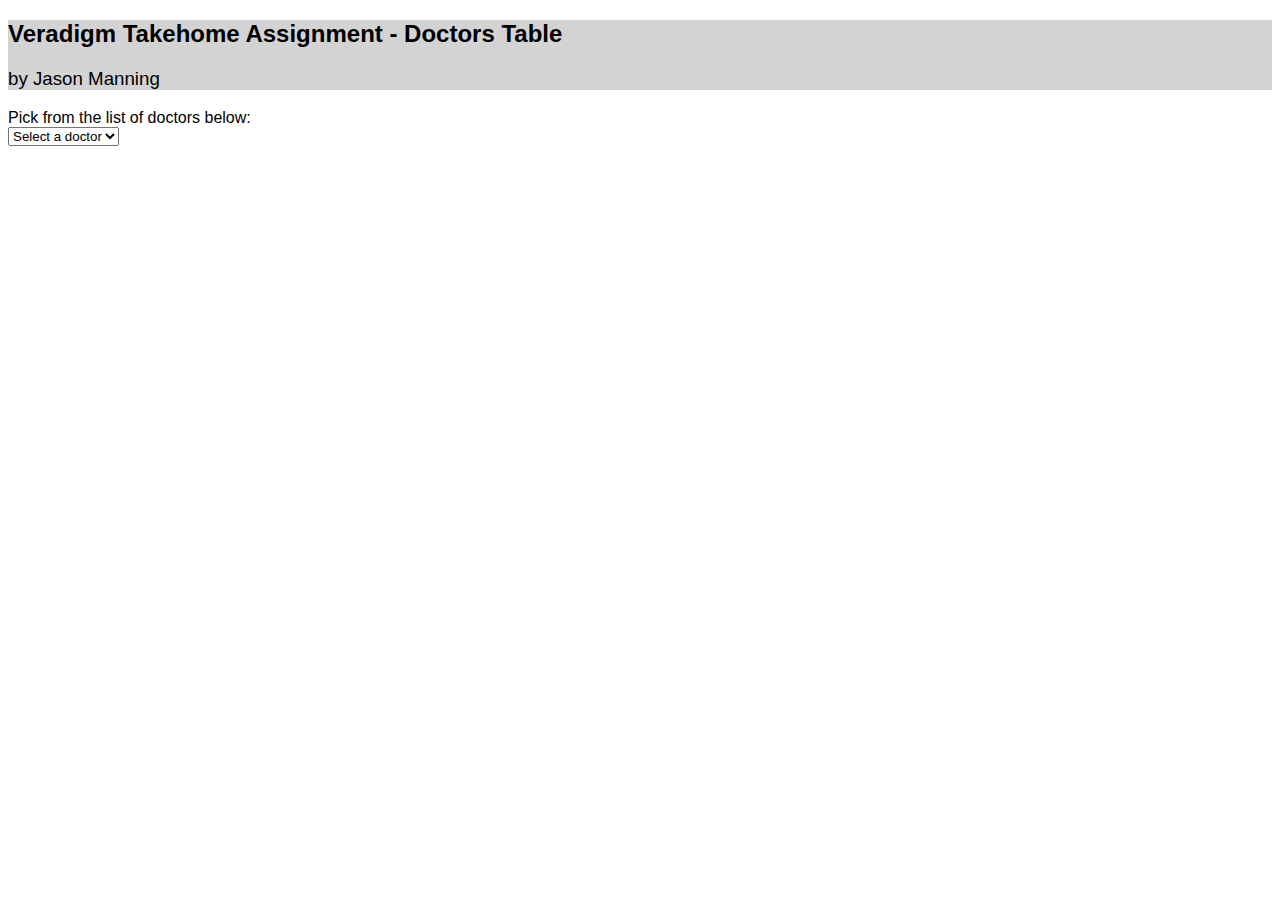
<file: index.html>
<!DOCTYPE html>
<html lang="en">
    <head>
        <meta charset="UTF-8">
        <meta name="viewport" content="width=device-width, initial-scale=1.0">
        <meta http-equiv="X-UA-Compatible" content="ie=edge">
        <title>Veradigm-jasonmanning27</title>
        
        <script src="http://ajax.googleapis.com/ajax/libs/jquery/1.10.2/jquery.min.js"></script>
        <!-- <script src="myscripts.js"></script> -->
        <script type="text/javascript">
            // Define an array of doctors.  Could be expanded or replaced by a dyanmic dataset. 
            var doctorsArray =[
                    {id:1, name: 'Dr. Alex', specialty: 'orthopedic', location: "New York", rating:4.9},
                    {id:2, name: 'Dr. Ben', specialty: 'pediatric', location: "Vermont", rating:4.6},
                    {id:3, name: 'Dr. Cal', specialty: 'orthopedic', location: "Texas", rating:4.3},
                    {id:4, name: 'Dr. Dan', specialty: 'orthopedic', location: "Virginia", rating:2.9},
                    {id:5, name: 'Dr. Ed', specialty: 'pediatric', location: "North Carolina", rating:3.7},
                    {id:6, name: 'Dr. Frank', specialty: 'orthopedic', location: "Oregon", rating:4.2},
                    {id:7, name: 'Dr. Grace', specialty: 'pediatric', location: "Arizona", rating:2.8},
                    {id:8, name: 'Dr. Hank', specialty: 'orthopedic', location: "California", rating:3.7},
                    {id:9, name: 'Dr. Irna', specialty: 'orthopedic', location: "Rhode Island", rating:4.1},
                    {id:10, name: 'Dr. Jill', specialty: 'orthopedic', location: "California", rating:4.2},
                    {id:11, name: 'Dr. Kate', specialty: 'orthopedic', location: "New York", rating:5},
                    {id:12, name: 'Dr. Lucy', specialty: 'pediatric', location: "Vermont", rating:4.0},
                    {id:13, name: 'Dr. Matthew', specialty: 'orthopedic', location: "Arkansas", rating:4.3},
                    {id:14, name: 'Dr. Nick', specialty: 'orthopedic', location: "Virginia", rating:2.3},
                    {id:15, name: 'Dr. Oscar', specialty: 'pediatric', location: "North Carolina", rating:3.9},
                    {id:16, name: 'Dr. Penny', specialty: 'orthopedic', location: "North Carolina", rating:4.4},
                    {id:17, name: 'Dr. Quinn', specialty: 'pediatric', location: "Arizona", rating:4.1},
                    {id:18, name: 'Dr. Rachel', specialty: 'orthopedic', location: "Georgia", rating:3.7}
                ]

            // On menu change, load table based on doctor entries.
            $(document).ready(function() {
                $('#doctorsList').on('change', function() {
                
                var x = this.value;
                var name = doctorsArray[x-1].name;
                var specialty = doctorsArray[x-1].specialty;
                
                var html = "</br><div> Doctors with the same specialty are shown below and sorted by rating.<br> </div>";
                html += '<table id="table" border = 1|1>';
                html += "<tr> <td>NAME</td> <td>SPECIALTY</td><td>LOCATION</TD> <td>RATING/5</td> </tr>";

                var doctorsCopy = [];
                for(var i=0; i<doctorsArray.length; i++) {
                    doctorsCopy[i] = doctorsArray[i];
                } 
                doctorsCopy.sort(function(a,b) { return b.rating - a.rating });     // Sort copy of array by rating

                for(var i=0; i<doctorsCopy.length; i++) {
    
                    if(specialty === doctorsCopy[i].specialty) {
                         // Initialize table row
                        html+= '<tr';
                        if(x==doctorsCopy[i].id) {
                            html += ' id="highlight"';
                        }
                        html+='>';
                        // populate table row
                        html+= '<td>' + doctorsCopy[i].name + '</td>';
                        html+= '<td>' + doctorsCopy[i].specialty; + '</td>';
                        html+= '<td>' + doctorsCopy[i].location; + '</td>';
                        html+= '<td>' + doctorsCopy[i].rating; + '</td>';
                        html+= '</tr>';
                    }
                }
                html+= '</table>';
                document.getElementById("tableHolder").innerHTML = html; // add html to tableHolder div. 
              
                });
            });

            // Load dropdown menu from doctorsArray once.
            var load = false;
            function displayOptions() {
                if(load) {
                    return;
                } else {
                    load = true;
                }
                var html = '<option value="none" selected disabled hidden>Select a doctor</option>';
                for(var i=0; i<doctorsArray.length; i++) {
                    html+= '<option value="'+doctorsArray[i].id+'">';
                    html+= doctorsArray[i].name;
                    html+= ' - ';
                    html+= doctorsArray[i].specialty;
                    html+= '</option>';
                }
                document.getElementById("doctorsList").innerHTML = html;
            }
        </script>

        <!-- HTML for page. Most of the page is populated dynamically by JS above-->
        <body style="font-family: sans-serif">
            <div id="header">
                <h2>Veradigm Takehome Assignment - Doctors Table</h2>
                <h3>by Jason Manning</h3>
            </div>
           
            <label id='label'>Pick from the list of doctors below: </br></label>
           
            <select id="doctorsList" onmouseenter="displayOptions()">
                <option value="none" selected disabled hidden>Select a doctor</option>
            </select>
            
            <div id='tableHolder'></div>
            <div id='debugger'></div>
            <!-- Short CSS to Style page-->
            <style> 
                #table {
                    font-size: large;
                }
                #header {
                    background-color: lightgray;
                }
                h3 {
                    font-weight: lighter;
                }
                #highlight {
                    background-color: lightskyblue;
                }
                td {
                    padding: 5px;
                }
            </style>
        </body>

    </head>
</html>
</file>
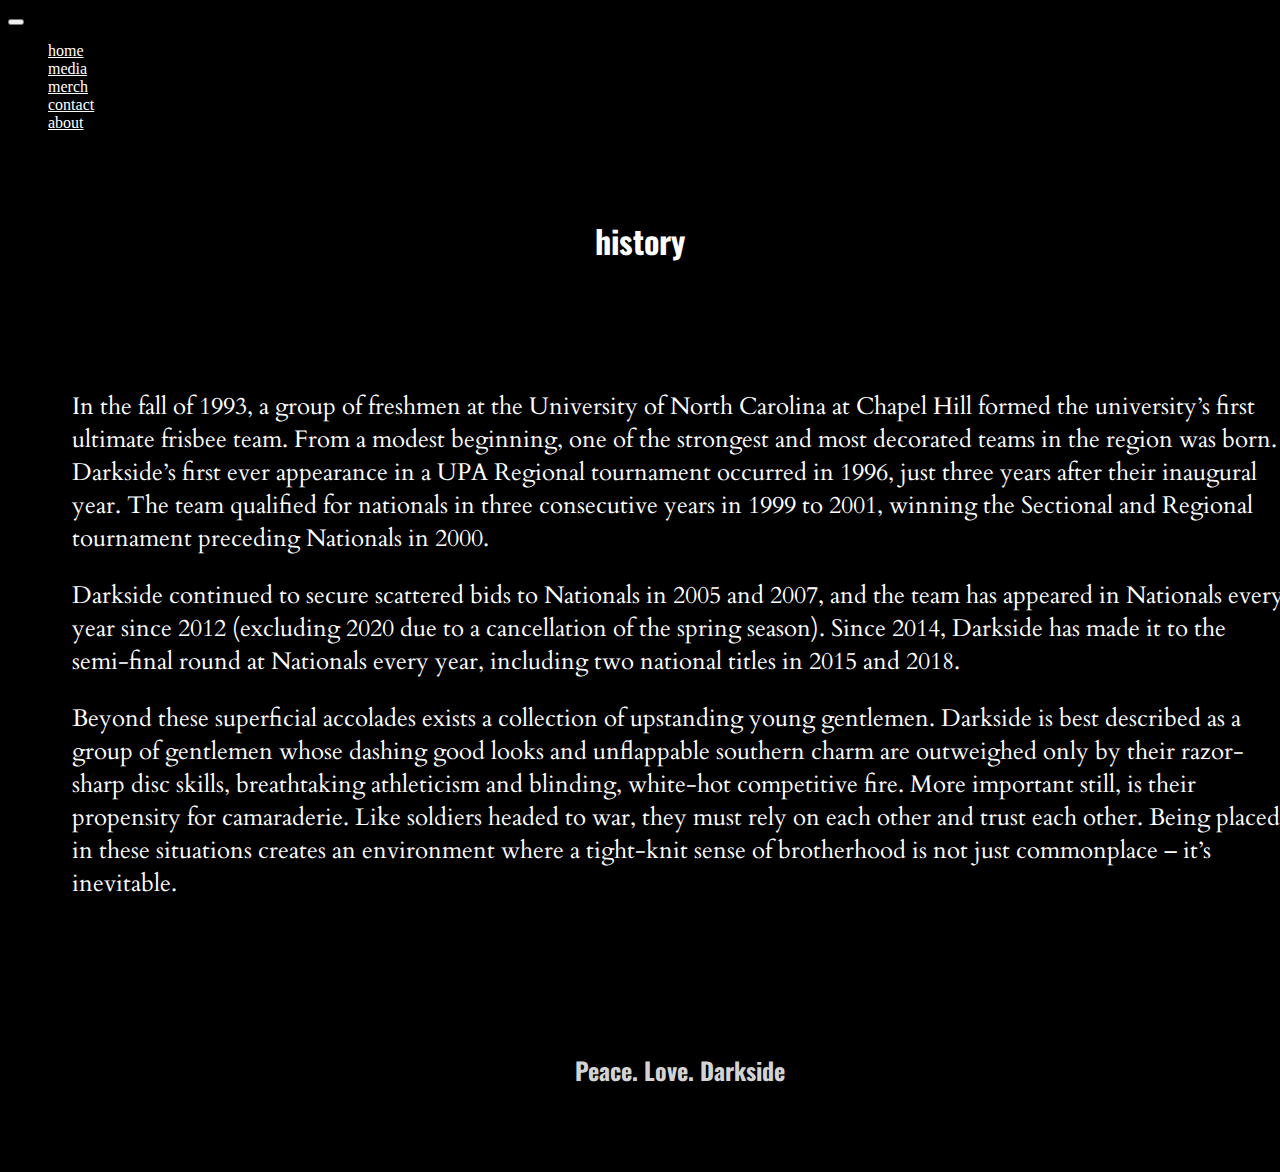
<file: about.html>
<!doctype html>
<html lang="en">

<head>
  <!-- Required meta tags -->
  <meta charset="utf-8">
  <meta name="viewport" content="width=device-width, initial-scale=1, shrink-to-fit=no">
  <title>Darkside Final Project</title>

  <!-- Link to Bootstrap 4 CSS -->
  <link rel="stylesheet" href="https://stackpath.bootstrapcdn.com/bootstrap/4.1.0/css/bootstrap.min.css" integrity="sha384-9gVQ4dYFwwWSjIDZnLEWnxCjeSWFphJiwGPXr1jddIhOegiu1FwO5qRGvFXOdJZ4" crossorigin="anonymous">

  <!-- any Google fonts you use go here -->
  <link href="https://fonts.googleapis.com/css?family=Work+Sans" rel="stylesheet">
  <link rel="preconnect" href="https://fonts.gstatic.com">
  <link href="https://fonts.googleapis.com/css2?family=Oswald:wght@300;400&display=swap" rel="stylesheet">
  <link rel="preconnect" href="https://fonts.gstatic.com">
  <link href="https://fonts.googleapis.com/css2?family=Cardo&display=swap" rel="stylesheet">

  <!-- FontAwesome for icons -->
  <link rel="stylesheet" href="https://use.fontawesome.com/releases/v5.5.0/css/all.css" integrity="sha384-B4dIYHKNBt8Bc12p+WXckhzcICo0wtJAoU8YZTY5qE0Id1GSseTk6S+L3BlXeVIU" crossorigin="anonymous">

  <!-- Link to your custom stylesheet. Any non-Bootstrap styles you create go in this stylesheet. You can create new classes and IDs, or add new rules for classes that already exist in Bootstrap. Any rules you put in your custom stylesheet will override any styling applied to any elements of the same name in Bootstrap, as long as your custom stylesheet link comes AFTER the link to the Bootstrap CSS, the way it does here. -->
  <link rel="stylesheet" type="text/css" href="styles.css">

</head>

<body>
<!--navigation-->
  <header class="nav">
    <div class="container-fluid">
    <div class="row">
        <div class="col-sm-12">
            <nav class="navbar navbar-expand-sm navbar-dark">
            <button class="navbar-toggler" type="button" data-toggle="collapse" data-target="#nav-content" aria-controls="nav-content" aria-expanded="false" aria-label="Toggle navigation">
                <span class="navbar-toggler-icon"></span>
            </button>
            <div class="collapse navbar-collapse" id="nav-content">
              <ul class="navbar-nav ml-auto">
                <li class="nav-item"><a class="nav-link" href="index.html">home</a></li>
                <li class="nav-item"><a class="nav-link" href="media.html">media</a></li>
                <li class="nav-item"><a class="nav-link" href="https://www.discstore.com/ultimate-frisbee/club-ultimate/darkside-ultimate">merch</a></li>
                <li class="nav-item"><a class="nav-link" href="contact.html">contact</a></li>          
                <li class="nav-item"><a class="nav-link" href="about.html">about</a></li>         
              </ul>
            </div>
        </nav>
        </div>
    </div>
    </div>
  </header>
  <!--about page, history of darkside-->
  <main>
    <div class="container-fluid">
        <div class="row">
            <div class="col-sm-12">
                <h1>history</h1>
                <div class="paragraph">
                    <p>In the fall of 1993, a group of freshmen at the University of North Carolina at Chapel Hill formed the university’s first ultimate frisbee team.  From a modest beginning, one of the strongest and most decorated teams in the region was born.  Darkside’s first ever appearance in a UPA Regional tournament occurred in 1996, just three years after their inaugural year.  The team qualified for nationals in three consecutive years in 1999 to 2001, winning the Sectional and Regional tournament preceding Nationals in 2000.</p>
                    <p>Darkside continued to secure scattered bids to Nationals in 2005 and 2007, and the team has appeared in Nationals every year since 2012 (excluding 2020 due to a cancellation of the spring season).  Since 2014, Darkside has made it to the semi-final round at Nationals every year, including two national titles in 2015 and 2018.
                    </p>
                    <p>Beyond these superficial accolades exists a collection of upstanding young gentlemen. Darkside is best described as a group of gentlemen whose dashing good looks and unflappable southern charm are outweighed only by their razor-sharp disc skills, breathtaking athleticism and blinding, white-hot competitive fire. More important still, is their propensity for camaraderie. Like soldiers headed to war, they must rely on each other and trust each other. Being placed in these situations creates an environment where a tight-knit sense of brotherhood is not just commonplace – it’s inevitable.
                    </p>
                    <br><br><br><br><br><br>
                    <h2>Peace. Love. Darkside</h2>
                </div>
            </div>
        </div>
    </div>
  </main>
  
  <script src="https://code.jquery.com/jquery-3.3.1.slim.min.js" integrity="sha384-q8i/X+965DzO0rT7abK41JStQIAqVgRVzpbzo5smXKp4YfRvH+8abtTE1Pi6jizo" crossorigin="anonymous"></script>
  <script src="https://cdnjs.cloudflare.com/ajax/libs/popper.js/1.14.0/umd/popper.min.js" integrity="sha384-cs/chFZiN24E4KMATLdqdvsezGxaGsi4hLGOzlXwp5UZB1LY//20VyM2taTB4QvJ" crossorigin="anonymous"></script>
  <script src="https://stackpath.bootstrapcdn.com/bootstrap/4.1.0/js/bootstrap.min.js" integrity="sha384-uefMccjFJAIv6A+rW+L4AHf99KvxDjWSu1z9VI8SKNVmz4sk7buKt/6v9KI65qnm" crossorigin="anonymous"></script>

</body>

</html>
</file>
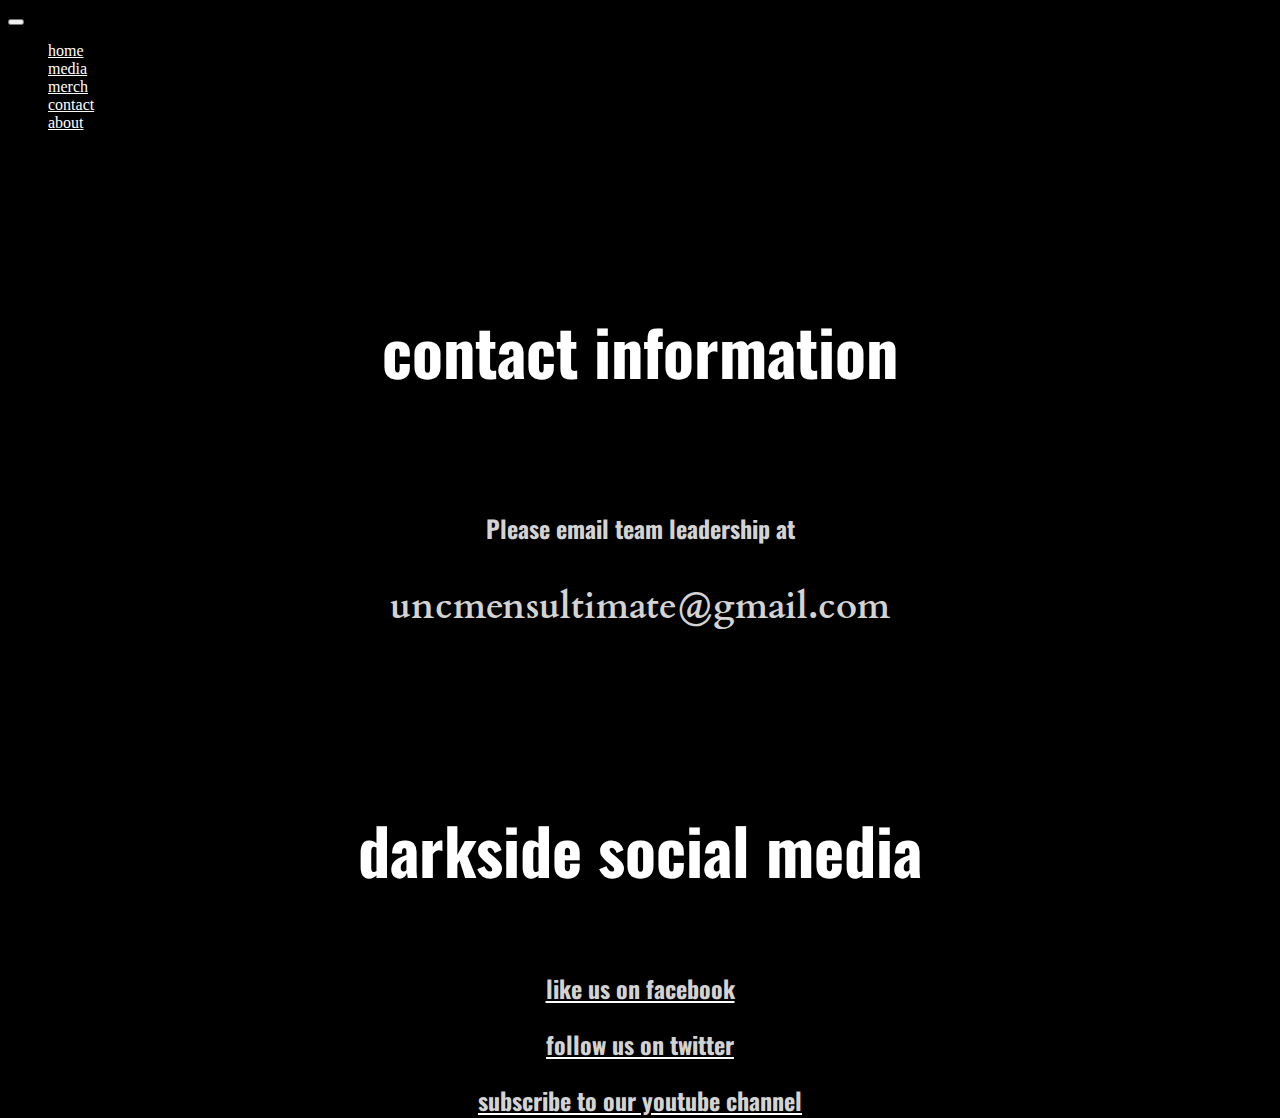
<file: contact.html>
<!doctype html>
<html lang="en">

<head>
  <!-- Required meta tags -->
  <meta charset="utf-8">
  <meta name="viewport" content="width=device-width, initial-scale=1, shrink-to-fit=no">
  <title>Darkside Final Project</title>

  <!-- Link to Bootstrap 4 CSS -->
  <link rel="stylesheet" href="https://stackpath.bootstrapcdn.com/bootstrap/4.1.0/css/bootstrap.min.css" integrity="sha384-9gVQ4dYFwwWSjIDZnLEWnxCjeSWFphJiwGPXr1jddIhOegiu1FwO5qRGvFXOdJZ4" crossorigin="anonymous">

  <!-- any Google fonts you use go here -->
  <link href="https://fonts.googleapis.com/css?family=Work+Sans" rel="stylesheet">
  <link rel="preconnect" href="https://fonts.gstatic.com">
    <link href="https://fonts.googleapis.com/css2?family=Oswald:wght@300;400&display=swap" rel="stylesheet">
    <link href="https://fonts.googleapis.com/css2?family=Cardo&display=swap" rel="stylesheet">
  <!-- FontAwesome for icons -->
  <link rel="stylesheet" href="https://use.fontawesome.com/releases/v5.5.0/css/all.css" integrity="sha384-B4dIYHKNBt8Bc12p+WXckhzcICo0wtJAoU8YZTY5qE0Id1GSseTk6S+L3BlXeVIU" crossorigin="anonymous">

  <!-- Link to your custom stylesheet. Any non-Bootstrap styles you create go in this stylesheet. You can create new classes and IDs, or add new rules for classes that already exist in Bootstrap. Any rules you put in your custom stylesheet will override any styling applied to any elements of the same name in Bootstrap, as long as your custom stylesheet link comes AFTER the link to the Bootstrap CSS, the way it does here. -->
  <link rel="stylesheet" type="text/css" href="styles.css">

</head>

<body>
<!--navigation-->
  <header class="nav">
    <div class="container-fluid">
    <div class="row">
        <div class="col-sm-12">
            <nav class="navbar navbar-expand-sm navbar-dark">
            <button class="navbar-toggler" type="button" data-toggle="collapse" data-target="#nav-content" aria-controls="nav-content" aria-expanded="false" aria-label="Toggle navigation">
                <span class="navbar-toggler-icon"></span>
            </button>
            <div class="collapse navbar-collapse" id="nav-content">
              <ul class="navbar-nav ml-auto">
                <li class="nav-item"><a class="nav-link" href="index.html">home</a></li>
                <li class="nav-item"><a class="nav-link" href="media.html">media</a></li>
                <li class="nav-item"><a class="nav-link" href="https://www.discstore.com/ultimate-frisbee/club-ultimate/darkside-ultimate">merch</a></li>
                <li class="nav-item"><a class="nav-link" href="contact.html">contact</a></li>          
                <li class="nav-item"><a class="nav-link" href="about.html">about</a></li>         
              </ul>
            </div>
        </nav>
        </div>
    </div>
    </div>
  </header>
<!--contact information with links to social media-->
<main>
    <div class="container-fluid">
        <div class="row">
            <div class="col-sm-12">
                <h1 class="large">contact information</h1>
                <br>
            </div>
            <div class="col-sm-12">
                <h2>Please email team leadership at</h2>
                <h2>
                    <p>uncmensultimate@gmail.com</p>
                </h2> 
            </div>
            <div class="col-sm-12">
                <h1 class="large">darkside social media</h1>
            </div>
            <div class="col-sm-12">
                    <a href="https://www.facebook.com/UNCDarkside"><h2>like us on facebook</h2></a>
            </div>
            <div class="col-sm-12">
                    <a href="https://twitter.com/UNC_Darkside"><h2>follow us on twitter</h2></a>
            </div>
            <div class="col-sm-12">
                    <a href="https://www.youtube.com/channel/UC7Z91leTa4kw3HifrdJhHOA?view_as=subscriber"><h2>subscribe to our youtube channel</h2></a>
            </div>
        </div>
    </div>
</main>
  
  <script src="https://code.jquery.com/jquery-3.3.1.slim.min.js" integrity="sha384-q8i/X+965DzO0rT7abK41JStQIAqVgRVzpbzo5smXKp4YfRvH+8abtTE1Pi6jizo" crossorigin="anonymous"></script>
  <script src="https://cdnjs.cloudflare.com/ajax/libs/popper.js/1.14.0/umd/popper.min.js" integrity="sha384-cs/chFZiN24E4KMATLdqdvsezGxaGsi4hLGOzlXwp5UZB1LY//20VyM2taTB4QvJ" crossorigin="anonymous"></script>
  <script src="https://stackpath.bootstrapcdn.com/bootstrap/4.1.0/js/bootstrap.min.js" integrity="sha384-uefMccjFJAIv6A+rW+L4AHf99KvxDjWSu1z9VI8SKNVmz4sk7buKt/6v9KI65qnm" crossorigin="anonymous"></script>

</body>

</html>
</file>
<file: styles.css>
body {
    background: black;
    height: 100vh;
}

.background {
    -webkit-animation: breath 3s linear;
    background-image: url("images/darksidelogo_adjusted.png");
    height: 100vh;
    width: 100vw;
    background-position: center;
    background-repeat: no-repeat;
    background-size: 100%;
}

main {
    height: 100vh;
}
/* text and font css */
a {
    font-size: 1em;
    color: white;
    text-align: center;
}
a h2:hover {
    color: #9d71de;
}
a h2:visited {
    color: #c74c91;
}

p {
    font-size: 1.5em;
    -webkit-animation: breath 2.5s linear;
    font-family: 'Cardo', sans-serif;
}

.header {
    font-weight: bold;
    font-size: 4em;
}

.paragraph {
    padding: 4em;
    color: white;
    width: 95vw;
}

h1 {
    padding-top: 2em;
    padding-bottom: .5em;
    text-align: center;
    font-size: 2em;
    color: white;
    -webkit-animation: breath 1s linear;
    font-family: 'Oswald', sans-serif;
}
h2 {
    text-align: center;
    color: lightgrey;
    font-size: 1.5em;
    -webkit-animation: breath 1s linear;
    font-family: 'Oswald', sans-serif;
}
h3 {
    text-align: center;
    font-size: 1em;
    color: lightgrey;
    -webkit-animation: breath 1s linear;
    font-family: 'Oswald', sans-serif;
}

/* media gallery css */
iframe {
    -webkit-animation: breath 2s linear;
    padding-top: 7em;
    position: relative;
    height: 75vh;
    max-height: 75%;
    background: black;
}
.pictures {
    width: 80%;
}
.gallery .col-sm-12 {
    display: flex;
    align-items: center;
    justify-content: center;
    padding: 5em;
}

.large {
    font-size: 4em;
}

@-webkit-keyframes breath {
    0%   {  opacity: 0; }
    50%  {  opacity: .5; }
    100% {  opacity: 1; }
}
/* mobile and narrow screen view */
@media (max-width: 1080px) {
    body {
        background: black; 
    }
    .background {
        background-image: url("images/Darksidemobile_adjusted.png");
    }
    iframe {
        padding: 1em;
        -webkit-animation: breath 2s linear;
        position: relative;
        height: 90%;
        max-height: 90%;
    }
    h1 {
        padding-top: 5em;
        padding-bottom: .5em;
        text-align: center;
        font-size: 1.5em;
    }
    h2 {
        padding-top: .1em;
    }
    .gallery .col-sm-12 {
        display: flex;
        align-items: center;
        justify-content: center;
        padding: 2em;
    }
    .pictures {
        width: 90vw;
    }
}
</file>
